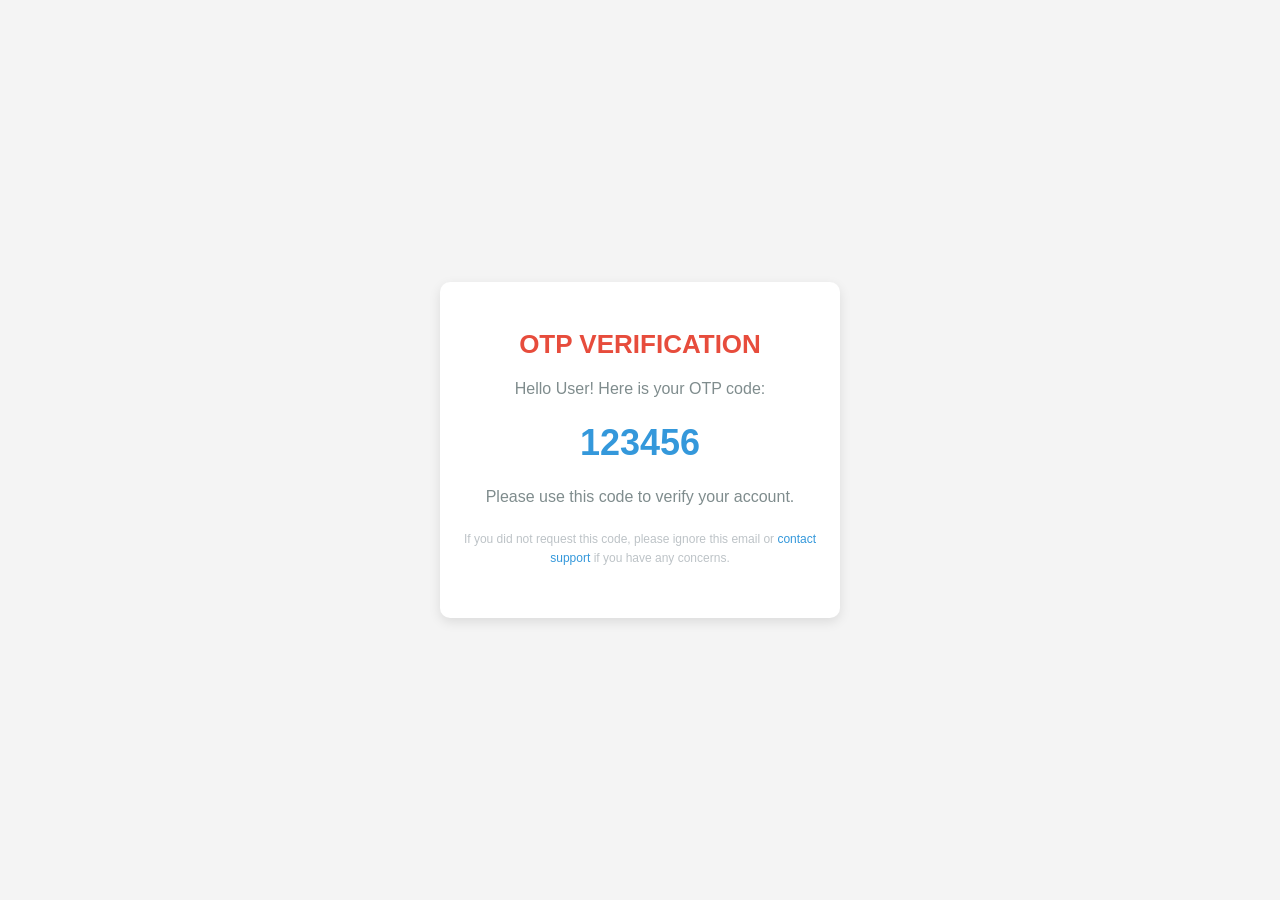
<file: src/main/resources/templates/forgot-password-otp.html>
<!DOCTYPE html>
<html xmlns:th="http://www.thymeleaf.org">
<head>
    <meta charset="UTF-8">
    <meta name="viewport" content="width=device-width, initial-scale=1.0">
    <title>OTP Verification</title>
    <style>
        body {
            font-family: 'Segoe UI', Tahoma, Geneva, Verdana, sans-serif;
            background-color: #f4f4f4;
            margin: 0;
            padding: 0;
            height: 100vh;
            display: flex;
            justify-content: center;
            align-items: center;
        }
        .container {
            background-color: white;
            border-radius: 10px;
            box-shadow: 0 4px 12px rgba(0, 0, 0, 0.1);
            max-width: 400px;
            padding: 30px 20px;
            box-sizing: border-box;
            text-align: center;
        }
        h1 {
            color: #e74c3c;
            font-size: 26px;
            margin-bottom: 10px;
            text-transform: uppercase;
        }
        p {
            font-size: 16px;
            color: #7f8c8d;
            line-height: 1.6;
            margin-bottom: 20px;
        }
        .otp {
            font-size: 36px; /* Kích thước chữ lớn cho mã OTP */
            font-weight: bold;
            color: #3498db; /* Màu cho mã OTP */
            margin: 20px 0;
        }
        .btn {
            display: inline-block;
            width: 100%;
            padding: 12px 0;
            background-color: #3498db;
            color: white;
            text-align: center;
            text-decoration: none;
            border-radius: 8px;
            font-size: 16px;
            transition: background-color 0.3s ease;
        }
        .btn:hover {
            background-color: #2980b9;
        }
        .footer {
            font-size: 12px;
            color: #bdc3c7;
            margin-top: 20px;
        }
        .footer p {
            margin: 5px 0;
        }
        .footer a {
            color: #3498db;
            text-decoration: none;
        }
        .footer a:hover {
            text-decoration: underline;
        }
    </style>
</head>
<body>

<div class="container">
    <h1>OTP Verification</h1>
    <p>Hello <span th:text="${name}">User</span>! Here is your OTP code:</p>

    <!-- Hiển thị mã OTP lớn -->
    <div class="otp" th:text="${otp}">123456</div>

    <p>Please use this code to verify your account.</p>

    <p class="footer">
        If you did not request this code, please ignore this email or <a href="#">contact support</a> if you have any concerns.
    </p>
</div>

</body>
</html>
</file>
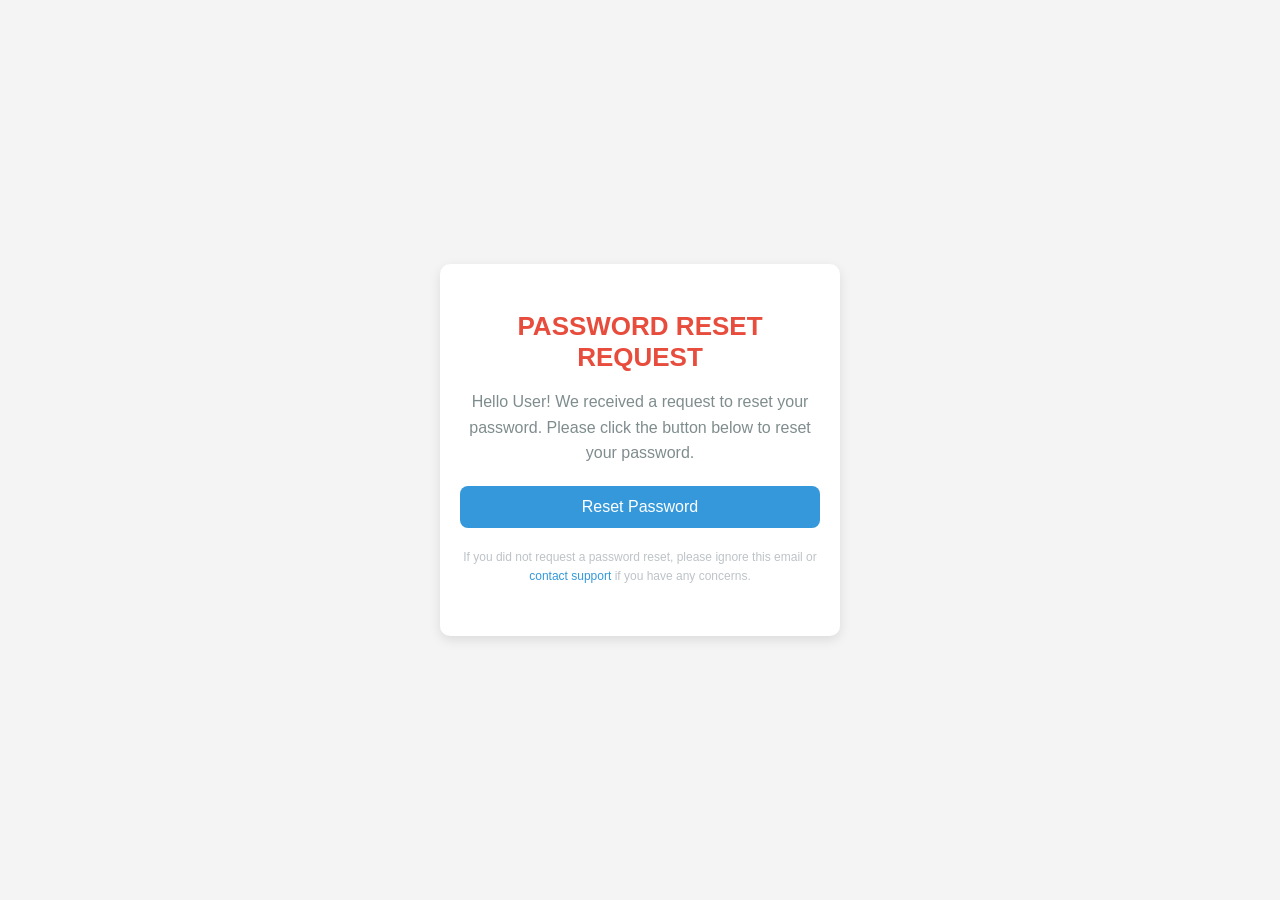
<file: src/main/resources/templates/forgot-password.html>
<!DOCTYPE html>
<html xmlns:th="http://www.thymeleaf.org">
<head>
    <meta charset="UTF-8">
    <meta name="viewport" content="width=device-width, initial-scale=1.0">
    <title>Password Reset</title>
    <style>
        body {
            font-family: 'Segoe UI', Tahoma, Geneva, Verdana, sans-serif;
            background-color: #f4f4f4;
            margin: 0;
            padding: 0;
            height: 100vh;
            display: flex;
            justify-content: center;
            align-items: center;
        }
        .container {
            background-color: white;
            border-radius: 10px;
            box-shadow: 0 4px 12px rgba(0, 0, 0, 0.1);
            max-width: 400px;
            padding: 30px 20px;
            box-sizing: border-box;
            text-align: center;
        }
        h1 {
            color: #e74c3c;
            font-size: 26px;
            margin-bottom: 10px;
            text-transform: uppercase;
        }
        p {
            font-size: 16px;
            color: #7f8c8d;
            line-height: 1.6;
            margin-bottom: 20px;
        }
        .btn {
            display: inline-block;
            width: 100%;
            padding: 12px 0;
            background-color: #3498db;
            color: white;
            text-align: center;
            text-decoration: none;
            border-radius: 8px;
            font-size: 16px;
            transition: background-color 0.3s ease;
        }
        .btn:hover {
            background-color: #2980b9;
        }
        .footer {
            font-size: 12px;
            color: #bdc3c7;
            margin-top: 20px;
        }
        .footer p {
            margin: 5px 0;
        }
        .footer a {
            color: #3498db;
            text-decoration: none;
        }
        .footer a:hover {
            text-decoration: underline;
        }
    </style>
</head>
<body>

<div class="container">
    <h1>Password Reset Request</h1>
    <p>Hello <span th:text="${name}">User</span>! We received a request to reset your password. Please click the button below to reset your password.</p>

    <!-- Reset Password button -->
    <a th:href="${link}" class="btn" th:text="${button}">Reset Password</a>

    <p class="footer">
        If you did not request a password reset, please ignore this email or <a href="#">contact support</a> if you have any concerns.
    </p>
</div>

</body>
</html>
</file>
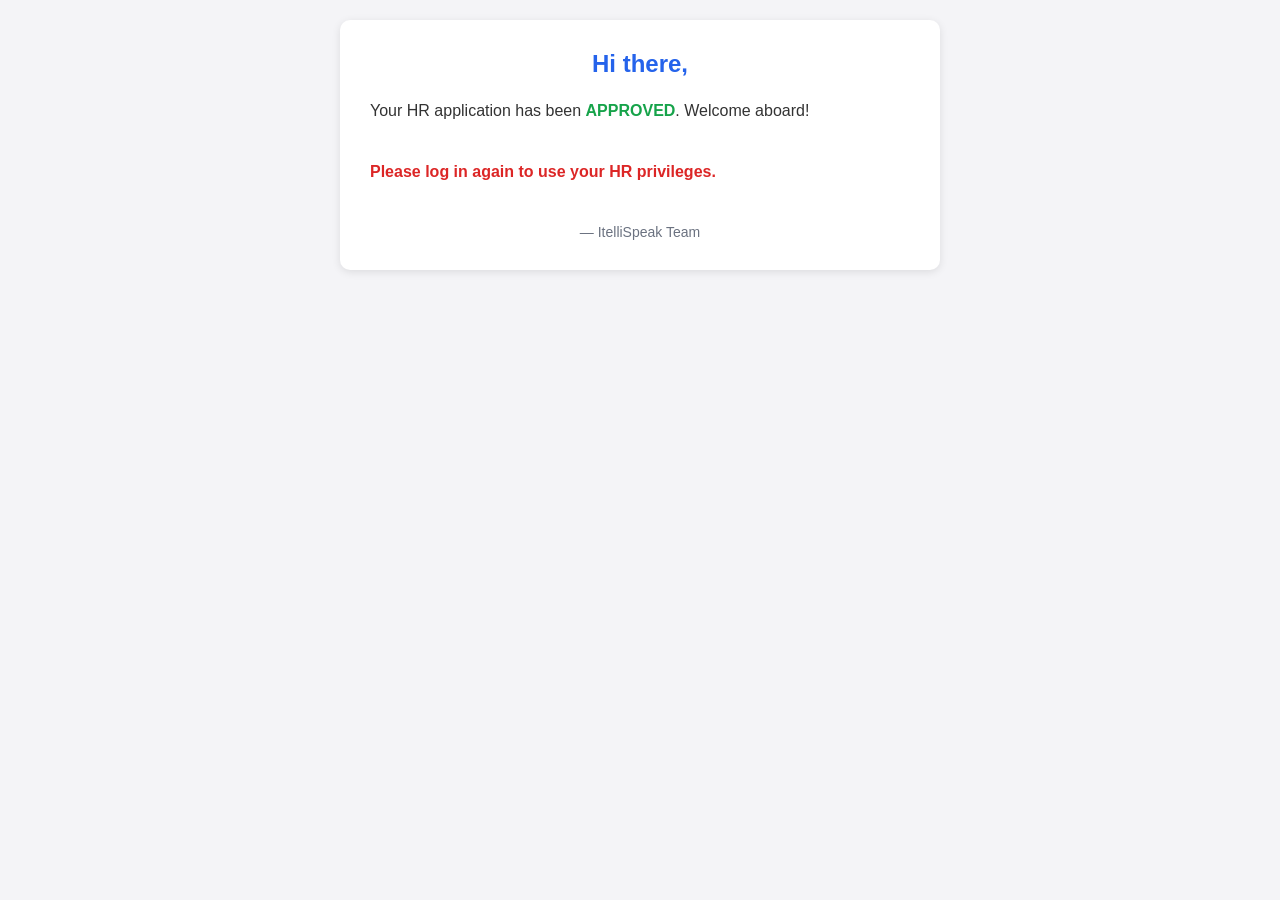
<file: src/main/resources/templates/hr-approval.html>
<!DOCTYPE html>
<html xmlns:th="http://www.thymeleaf.org">
<body style="margin:0;padding:0;background-color:#f4f4f7;font-family:Arial,sans-serif;color:#333;">
<table width="100%" cellpadding="0" cellspacing="0" style="background-color:#f4f4f7;padding:20px 0;">
    <tr>
        <td align="center">
            <table width="600" cellpadding="0" cellspacing="0"
                   style="background-color:#ffffff;border-radius:10px;box-shadow:0 2px 8px rgba(0,0,0,0.1);padding:30px;">
                <tr>
                    <td align="center" style="padding-bottom:20px;">
                        <h2 style="color:#2563eb;margin:0;font-size:24px;">
                            Hi <span th:text="${name}">there</span>,
                        </h2>
                    </td>
                </tr>
                <tr>
                    <td style="padding-bottom:15px;">
                        <p style="font-size:16px;line-height:1.6;margin:0;">
                            Your HR application has been
                            <b style="color:#16a34a;" th:text="${status}">APPROVED</b>. Welcome aboard!
                        </p>
                    </td>
                </tr>
                <tr>
                    <td style="padding:20px 0;">
                        <p style="font-size:16px;line-height:1.6;color:#dc2626;margin:0;">
                            <b>Please log in again to use your HR privileges.</b>
                        </p>
                    </td>
                </tr>
                <tr>
                    <td align="center" style="padding-top:20px;">
                        <p style="font-size:14px;color:#6b7280;margin:0;">
                            — ItelliSpeak Team
                        </p>
                    </td>
                </tr>
            </table>
        </td>
    </tr>
</table>
</body>
</html>
</file>
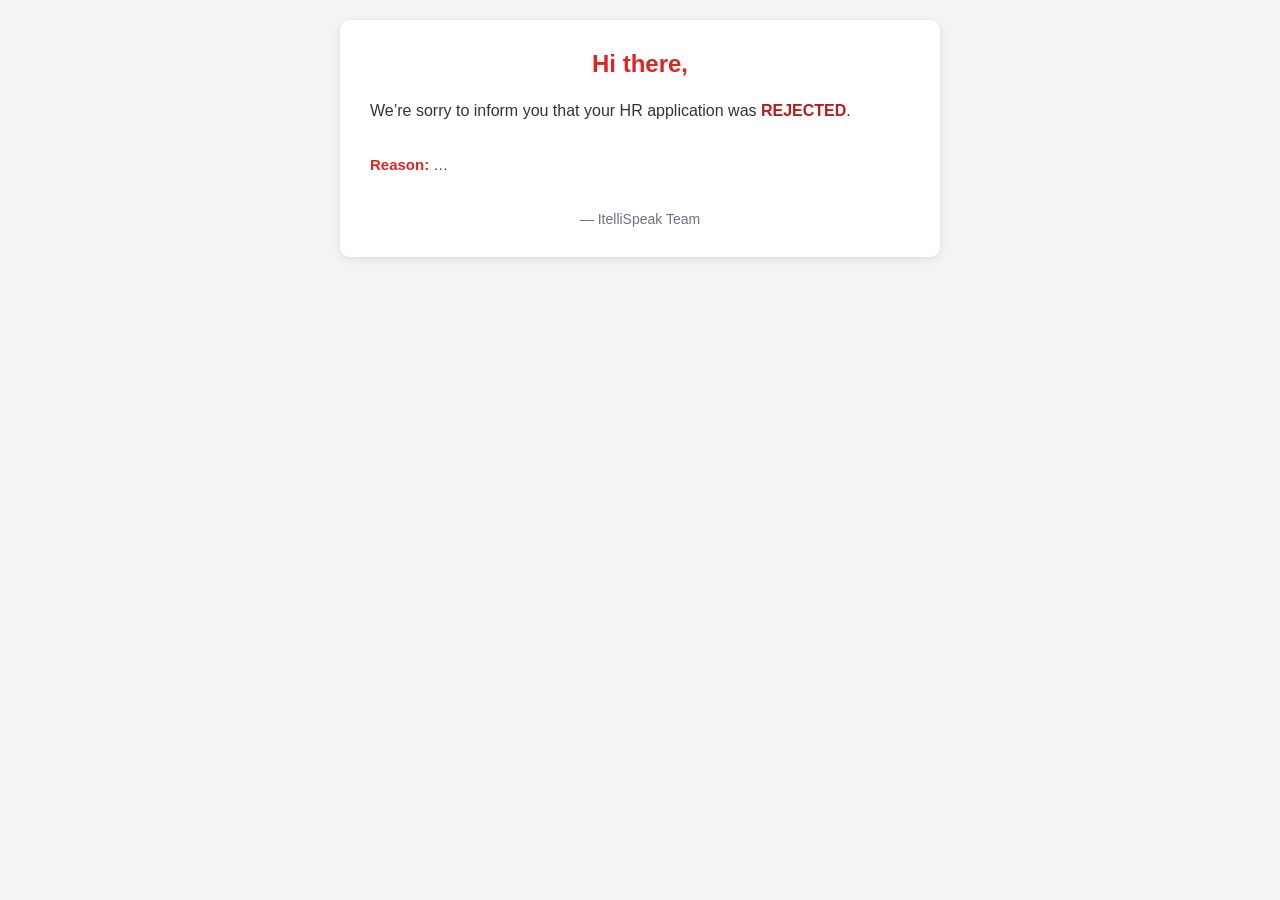
<file: src/main/resources/templates/hr-rejection.html>
<!DOCTYPE html>
<html xmlns:th="http://www.thymeleaf.org">
<body style="margin:0;padding:0;background-color:#f4f4f7;font-family:Arial,sans-serif;color:#333;">
<table width="100%" cellpadding="0" cellspacing="0" style="background-color:#f4f4f7;padding:20px 0;">
    <tr>
        <td align="center">
            <table width="600" cellpadding="0" cellspacing="0"
                   style="background-color:#ffffff;border-radius:10px;box-shadow:0 2px 8px rgba(0,0,0,0.1);padding:30px;">
                <tr>
                    <td align="center" style="padding-bottom:20px;">
                        <h2 style="color:#dc2626;margin:0;font-size:24px;">
                            Hi <span th:text="${name}">there</span>,
                        </h2>
                    </td>
                </tr>
                <tr>
                    <td style="padding-bottom:15px;">
                        <p style="font-size:16px;line-height:1.6;margin:0;">
                            We’re sorry to inform you that your HR application was
                            <b style="color:#b91c1c;" th:text="${status}">REJECTED</b>.
                        </p>
                    </td>
                </tr>
                <tr th:if="${reason != null and reason != ''}">
                    <td style="padding:15px 0;">
                        <p style="font-size:15px;line-height:1.5;color:#374151;margin:0;">
                            <b style="color:#dc2626;">Reason:</b>
                            <span th:text="${reason}">…</span>
                        </p>
                    </td>
                </tr>
                <tr>
                    <td align="center" style="padding-top:20px;">
                        <p style="font-size:14px;color:#6b7280;margin:0;">
                            — ItelliSpeak Team
                        </p>
                    </td>
                </tr>
            </table>
        </td>
    </tr>
</table>
</body>
</html>
</file>
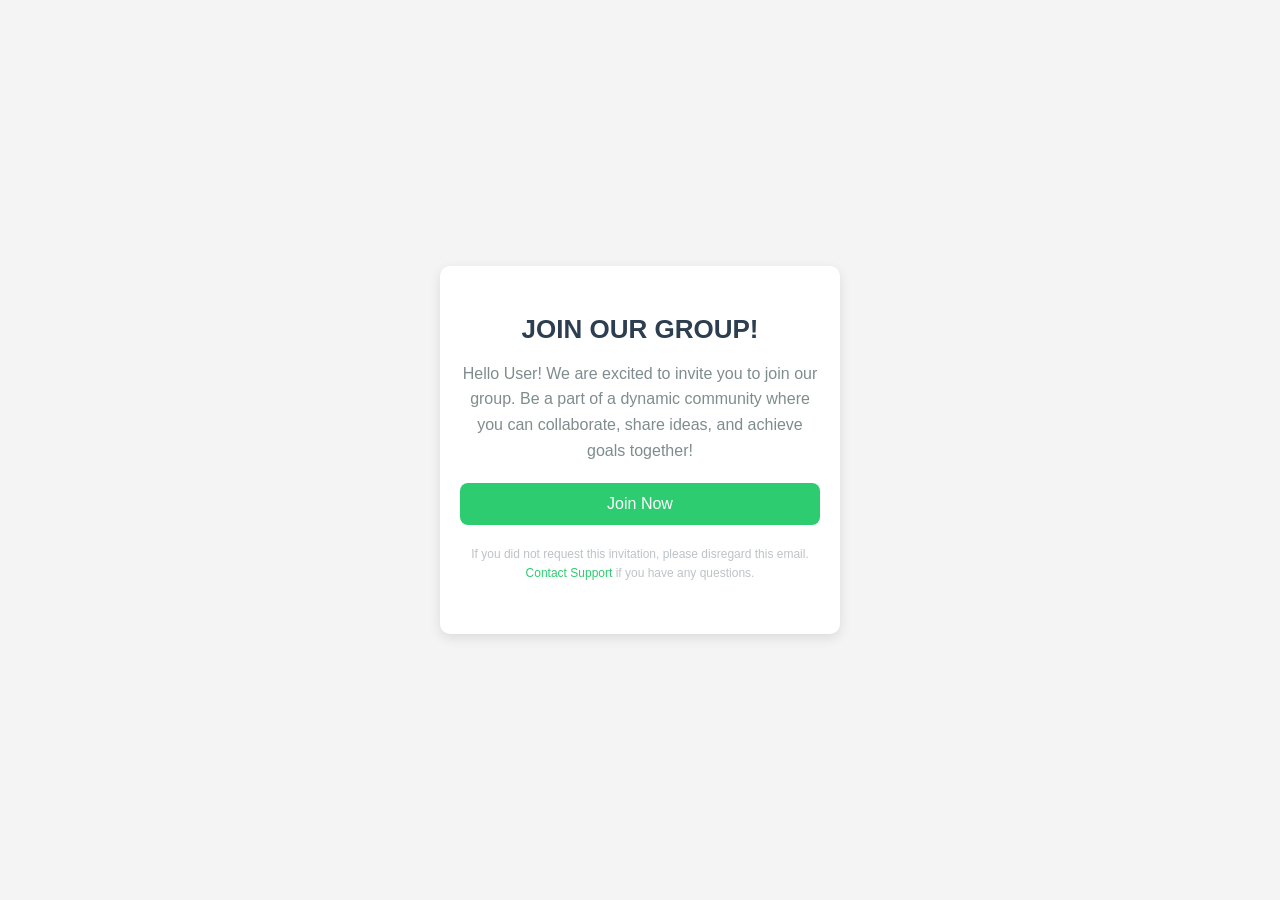
<file: src/main/resources/templates/invite-template.html>
<!DOCTYPE html>
<html xmlns:th="http://www.thymeleaf.org" lang="en">
<head>
    <meta charset="UTF-8">
    <meta name="viewport" content="width=device-width, initial-scale=1.0">
    <title>Group Invitation</title>
    <style>
        body {
            font-family: 'Segoe UI', Tahoma, Geneva, Verdana, sans-serif;
            background-color: #f4f4f4;
            margin: 0;
            padding: 0;
            height: 100vh;
            display: flex;
            justify-content: center;
            align-items: center;
        }
        .container {
            background-color: white;
            border-radius: 10px;
            box-shadow: 0 4px 12px rgba(0, 0, 0, 0.1);
            max-width: 400px;
            padding: 30px 20px;
            box-sizing: border-box;
            text-align: center;
        }
        h1 {
            color: #2c3e50;
            font-size: 26px;
            margin-bottom: 10px;
            text-transform: uppercase;
        }
        p {
            font-size: 16px;
            color: #7f8c8d;
            line-height: 1.6;
            margin-bottom: 20px;
        }
        .btn {
            display: inline-block;
            width: 100%;
            padding: 12px 0;
            background-color: #2ecc71;
            color: white;
            text-align: center;
            text-decoration: none;
            border-radius: 8px;
            font-size: 16px;
            transition: background-color 0.3s ease;
        }
        .btn:hover {
            background-color: #27ae60;
        }
        .footer {
            font-size: 12px;
            color: #bdc3c7;
            margin-top: 20px;
        }
        .footer p {
            margin: 5px 0;
        }
        .footer a {
            color: #2ecc71;
            text-decoration: none;
        }
        .footer a:hover {
            text-decoration: underline;
        }
    </style>
</head>
<body>

<div class="container">
    <h1>Join Our Group!</h1>
    <p>Hello <span th:text="${name}">User</span>! We are excited to invite you to join our group. Be a part of a dynamic community where you can collaborate, share ideas, and achieve goals together!</p>

    <!-- Invitation button -->
    <a th:href="${link}" class="btn" th:text="${button}">Join Now</a>

    <p class="footer">
        If you did not request this invitation, please disregard this email.<br>
        <a href="#">Contact Support</a> if you have any questions.
    </p>
</div>

</body>
</html>
</file>
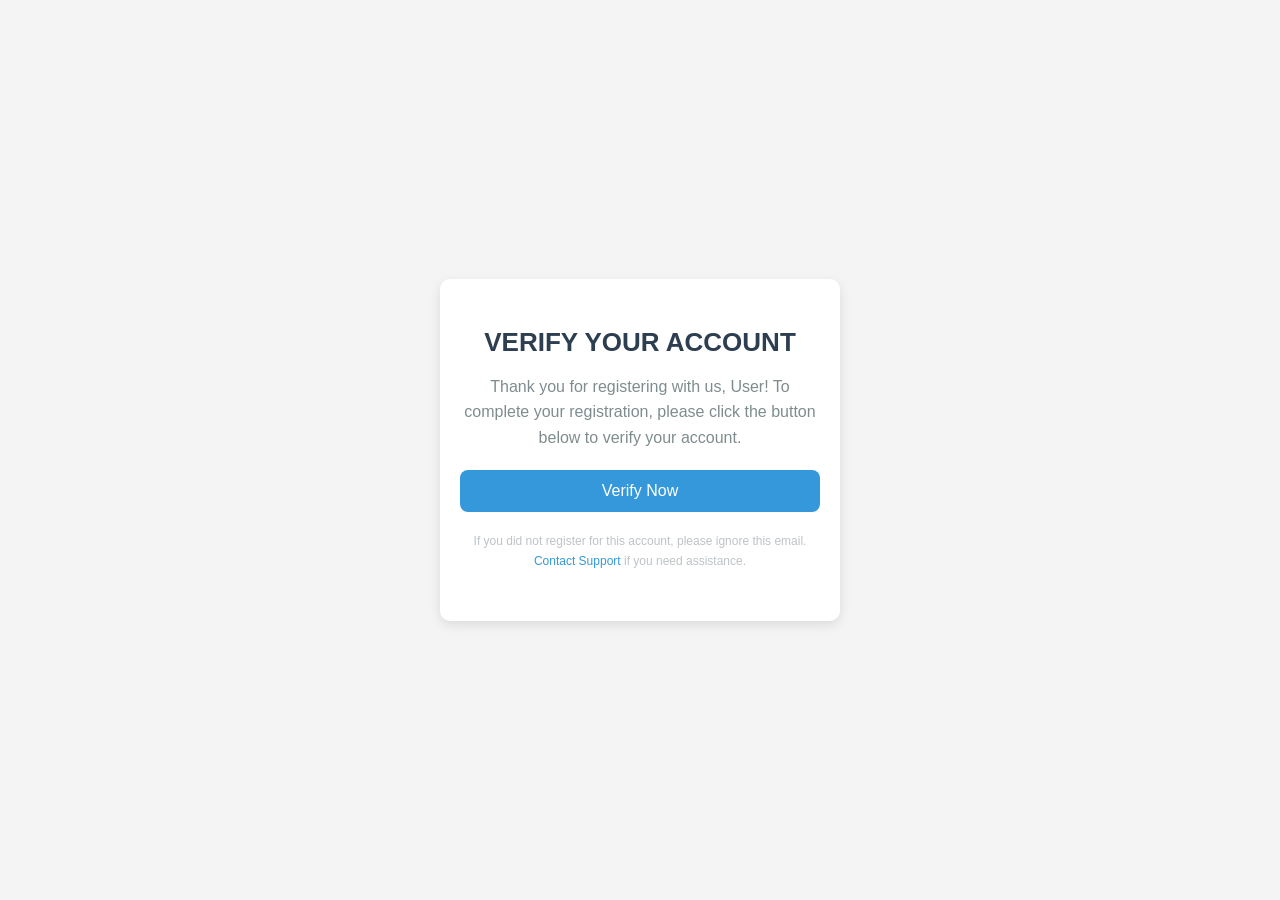
<file: src/main/resources/templates/VerifyAccount.html>
<!DOCTYPE html>
<html xmlns:th="http://www.thymeleaf.org">
<head>
    <meta charset="UTF-8">
    <meta name="viewport" content="width=device-width, initial-scale=1.0">
    <title>Account Verification</title>
    <style>
        body {
            font-family: 'Segoe UI', Tahoma, Geneva, Verdana, sans-serif;
            background-color: #f4f4f4;
            margin: 0;
            padding: 0;
            height: 100vh;
            display: flex;
            justify-content: center;
            align-items: center;
        }
        .container {
            background-color: white;
            border-radius: 10px;
            box-shadow: 0 4px 12px rgba(0, 0, 0, 0.1);
            max-width: 400px;
            padding: 30px 20px;
            box-sizing: border-box;
            text-align: center;
        }
        h1 {
            color: #2c3e50;
            font-size: 26px;
            margin-bottom: 10px;
            text-transform: uppercase;
        }
        p {
            font-size: 16px;
            color: #7f8c8d;
            line-height: 1.6;
            margin-bottom: 20px;
        }
        .btn {
            display: inline-block;
            width: 100%;
            padding: 12px 0;
            background-color: #3498db;
            color: white;
            text-align: center;
            text-decoration: none;
            border-radius: 8px;
            font-size: 16px;
            transition: background-color 0.3s ease;
        }
        .btn:hover {
            background-color: #2980b9;
        }
        .footer {
            font-size: 12px;
            color: #bdc3c7;
            margin-top: 20px;
        }
        .footer p {
            margin: 5px 0;
        }
        .footer a {
            color: #3498db;
            text-decoration: none;
        }
        .footer a:hover {
            text-decoration: underline;
        }
    </style>
</head>
<body>

<div class="container">
    <h1>Verify Your Account</h1>
    <p>Thank you for registering with us, <span th:text="${name}">User</span>! To complete your registration, please click the button below to verify your account.</p>

    <!-- Verification button -->
    <a th:href="${link}" class="btn" th:text="${button}">Verify Now</a>

    <p class="footer">
        If you did not register for this account, please ignore this email.<br>
        <a href="#">Contact Support</a> if you need assistance.
    </p>
</div>

</body>
</html>
</file>
